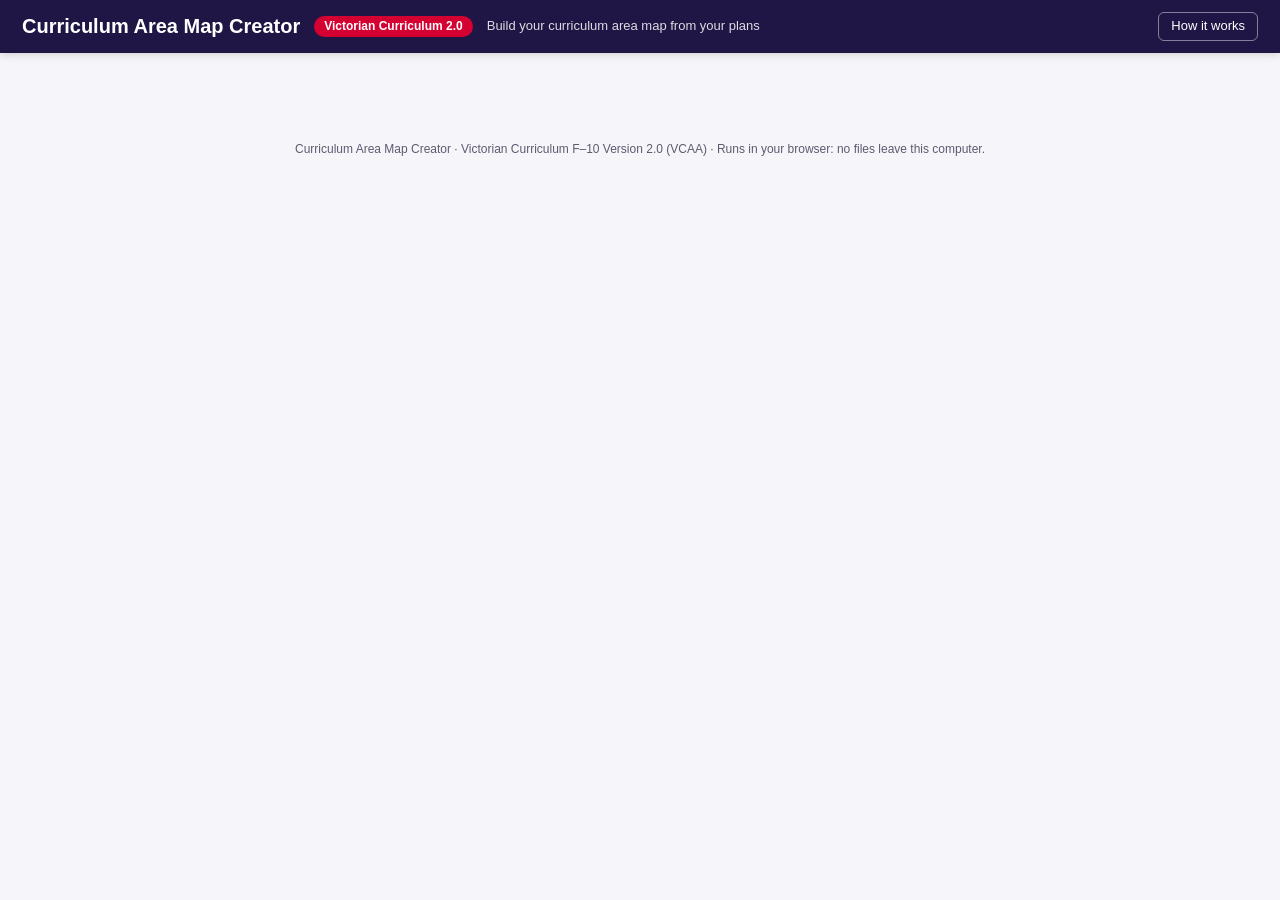
<file: source/map-creator/src/shell.html>
<!DOCTYPE html>
<html lang="en-AU"><head><meta charset="utf-8"><meta name="viewport" content="width=device-width,initial-scale=1">
<title>Curriculum Area Map Creator</title>
<style>
:root{--navy:#1F1646;--crimson:#D40032;--mint:#B8E9EB;--mint2:#E8F7F8;--ink:#1d1b2b;--muted:#5d5a70;--line:#dcdbe6;--bg:#f6f6fa;--card:#fff;--teal:#0f7b6c;--tealbg:#dff3ef;--amber:#b26a00;--amberbg:#fff1d6}
*{box-sizing:border-box}
html,body{margin:0;background:var(--bg);color:var(--ink);font:15px/1.45 "Segoe UI",Calibri,Arial,sans-serif}
button,input,select{font:inherit}
button{cursor:pointer}
header.top{background:var(--navy);color:#fff;padding:12px 22px;position:sticky;top:0;z-index:20;box-shadow:0 2px 8px rgba(0,0,0,.15)}
.brandrow{display:flex;align-items:center;gap:14px;flex-wrap:wrap}
.brandrow h1{font-size:20px;margin:0;font-weight:700}
.pill{display:inline-block;background:var(--crimson);color:#fff;border-radius:999px;padding:2px 10px;font-size:12px;font-weight:600}
.sub{font-size:13px;opacity:.85}
.subjsel{margin-left:auto;display:flex;gap:6px;align-items:center}
.subjsel button,#helpBtn{background:transparent;color:#fff;border:1px solid rgba(255,255,255,.45);border-radius:6px;padding:4px 12px;font-size:13px}
.subjsel button.on{background:#fff;color:var(--navy);font-weight:700}
.subjsel select{background:transparent;color:#fff;border:1px solid rgba(255,255,255,.45);border-radius:6px;padding:4px 8px;font-size:13px}.subjsel select option{color:#1F1646}.subjsel select.on{background:#fff;color:var(--navy);font-weight:700}
main{max-width:1500px;margin:0 auto;padding:18px 22px 60px}
.card{background:var(--card);border:1px solid var(--line);border-radius:12px;padding:18px 20px;margin-bottom:16px;box-shadow:0 1px 3px rgba(20,10,60,.05)}
.card h2{margin:0 0 6px;font-size:18px;color:var(--navy);display:flex;align-items:center;gap:10px}
.card h3{font-size:15px;margin:14px 0 6px;color:var(--navy)}
.step{display:inline-grid;place-items:center;width:26px;height:26px;border-radius:50%;background:var(--crimson);color:#fff;font-size:14px}
.muted{color:var(--muted)}.small{font-size:13px}
.drop{display:block;border:2px dashed #b9b6cc;border-radius:10px;padding:22px;text-align:center;background:var(--mint2);cursor:pointer;margin:10px 0}
.drop.over{border-color:var(--crimson);background:#fff}
.drop input{display:none}
.spin{margin-left:12px;color:var(--crimson);font-weight:600}
table.files{width:100%;border-collapse:collapse;margin-top:6px}
table.files th{text-align:left;font-size:12px;color:var(--muted);font-weight:600;border-bottom:1px solid var(--line);padding:4px 6px}
table.files td{border-bottom:1px solid var(--line);padding:7px 6px;vertical-align:top;font-size:14px}
table.files select{max-width:330px;margin:0 6px 4px 0;padding:3px}
.x{border:0;background:none;font-size:20px;color:var(--muted)}
.x:hover{color:var(--crimson)}
.link{background:none;border:0;color:var(--navy);text-decoration:underline;padding:0;cursor:pointer;font-size:inherit}
.tpl{margin:12px 0 0}
.tabs{display:flex;flex-wrap:wrap;gap:4px;margin:8px 0 10px;border-bottom:2px solid var(--navy)}
.tab{border:1px solid var(--line);border-bottom:0;background:#f0eff6;border-radius:7px 7px 0 0;padding:6px 11px;font-size:13px;color:var(--navy)}
.tab.on{background:var(--navy);color:#fff;font-weight:700}
.tab.empty{color:#9a97ad}
.badge{display:inline-block;min-width:18px;border-radius:9px;background:var(--crimson);color:#fff;font-size:11px;padding:0 5px;margin-left:3px}
.sum{margin:6px 0}.amber{color:var(--amber)}
.btn{border:1px solid var(--navy);background:#fff;color:var(--navy);border-radius:7px;padding:7px 14px;font-weight:600}
.btn.sm{padding:3px 9px;font-size:13px}
.btn.primary{background:var(--navy);color:#fff}
.btn:hover{filter:brightness(1.1)}
.key{display:flex;flex-wrap:wrap;gap:6px 10px;align-items:center;margin:4px 0 8px;color:var(--muted)}
.key .c{display:inline-block;min-width:34px;text-align:center;border-radius:4px;padding:1px 4px;font-weight:700;font-size:12px}
.gridwrap{overflow:auto;max-height:70vh;border:1px solid var(--line);border-radius:8px}
table.grid{border-collapse:separate;border-spacing:0;font-size:13px}
table.grid th{position:sticky;top:0;background:#fff;z-index:2;border-bottom:2px solid var(--line);padding:4px}
table.grid th.code{writing-mode:vertical-rl;transform:rotate(180deg);height:92px;font-weight:600;font-size:12px;border-bottom:4px solid var(--sc);white-space:nowrap;cursor:help}
table.grid th.code.gap{color:var(--crimson)}
table.grid td{border-bottom:1px solid #eeedf4;padding:2px}
table.grid td.num,table.grid th.num{position:sticky;left:0;background:#fff;z-index:1;width:28px;text-align:center;color:var(--muted)}
table.grid th.num{z-index:3}
table.grid td.uname,table.grid th.uname{position:sticky;left:28px;background:#fff;z-index:1;width:290px;min-width:290px;max-width:290px;text-align:left;border-right:1px solid var(--line)}
table.grid th.uname{z-index:3}
td.uname input{width:100%;border:1px solid transparent;border-radius:4px;padding:3px 5px;font-weight:600;color:var(--navy);background:transparent}
td.uname input:hover,td.uname input:focus{border-color:var(--line);background:#fff}
.meta{display:flex;align-items:center;gap:6px;padding:0 5px;white-space:nowrap}
.meta select{padding:0 2px;font-size:12px}
.src{overflow:hidden;text-overflow:ellipsis;min-width:0;flex:1}
.ops button{border:0;background:none;color:var(--muted);padding:0 2px}
.ops button:hover{color:var(--crimson)}
td.c{min-width:38px;height:30px;text-align:center;cursor:pointer;font-weight:700;font-size:12px;border-left:1px solid #f1f0f6}
td.c:hover{outline:2px solid var(--navy);outline-offset:-2px}
.c.code{background:var(--navy);color:#fff}
.c.ev{background:var(--tealbg);color:var(--teal)}
.c.poss{color:var(--amber);background:repeating-linear-gradient(45deg,#fff,#fff 4px,var(--amberbg) 4px,var(--amberbg) 8px);border:1px dashed var(--amber)}
.c.user{background:#fde4ea;color:var(--crimson);box-shadow:inset 0 0 0 1px var(--crimson)}
.c.cleared{background:#fafafa}
.gaps{background:#fdf2f5;border:1px solid #f4c7d3;border-radius:8px;padding:6px 12px 10px;margin-top:10px}
.gaps h3{color:var(--crimson);margin:6px 0}
.codechip{display:inline-block;font-family:Consolas,monospace;font-size:12px;background:#ecebf2;border-radius:4px;padding:0 5px;margin-right:4px}
.ok{color:var(--teal);font-weight:600}
.note{background:var(--amberbg);border-left:4px solid var(--amber);padding:8px 12px;border-radius:6px}
.warncard{border-color:#f0c36d;background:#fffaf0}
.nlrow{display:flex;justify-content:space-between;gap:10px;align-items:center;padding:4px 0;border-bottom:1px solid #f1e7cf}
.dl{display:flex;flex-wrap:wrap;gap:12px 22px;align-items:center;margin:10px 0}
.dl input#fname{width:360px;padding:5px 7px;border:1px solid var(--line);border-radius:6px}
.chk{display:flex;gap:6px;align-items:center}
.pop{position:absolute;z-index:50;background:#fff;border:1px solid var(--navy);border-radius:10px;box-shadow:0 8px 30px rgba(20,10,60,.25);padding:12px 14px;width:430px;max-width:94vw;display:grid;gap:8px}
.pop select{width:100%;margin-top:3px}
.pop .why{color:var(--muted)}
.pop .row2{display:flex;gap:6px;flex-wrap:wrap}
#toast{position:fixed;left:50%;bottom:22px;transform:translateX(-50%);background:var(--navy);color:#fff;padding:9px 16px;border-radius:8px;z-index:90;max-width:90vw;box-shadow:0 4px 18px rgba(0,0,0,.25)}
#help{max-width:1500px;margin:14px auto 0;padding:0 22px}
#help .card{background:var(--mint2)}
#help li{margin:3px 0}
footer{text-align:center;font-size:12px;color:var(--muted);padding:10px}
</style></head><body>
<header class="top"><div class="brandrow"><h1>Curriculum Area Map Creator</h1><span class="pill">Victorian Curriculum 2.0</span><span class="sub">Build your curriculum area map from your plans</span><div class="subjsel" id="subj"></div><button id="helpBtn">How it works</button></div></header>
<div id="help" hidden><div class="card">
<h2>How it works</h2>
<ol>
<li><b>Add your plans.</b> The tool finds the teaching and learning units in each file:
<ul><li><b>Yearly overviews and scopes and sequences</b> in Excel or Word: a column headed Unit, Topic or Focus gives one unit per row. Term and level come from the rows, columns or tab names (“Term 2”, “Year 4”).</li>
<li><b>Curriculum area plans</b> (weeks across the top, a row per level and semester, as in VCAA’s template): each unit in the grid. Calendar items such as camp or NAPLAN are left out.</li>
<li><b>Headed documents:</b> a section under each heading such as “Weeks 1–3: Fractions” or “Unit 4”.</li>
<li><b>Unit plans</b> are read as one unit. With an overview, a unit plan that matches an overview unit (by unit number, such as 3.4, or by title) adds its detail to that unit.</li></ul>
Change how a file is read under <b>Read it as</b>.</li>
<li><b>Check the map.</b> For each unit, a content description is ticked when its VC2 code is written in the plan, or when the plan’s words clearly match it. Where a plan lists codes, its words alone don’t add ticks. Weaker matches show as <b>?</b>: tick the ones you agree with. Click any cell to tick, clear or change the achievement standard.</li>
<li><b>The achievement standard number</b> in each cell comes from your template’s list (N1, A7, Sp13 …). It is the extract VCAA links to that content description; where several are linked, the one whose words the unit shares most.</li>
<li><b>Download</b> your template, filled in. Nothing is uploaded: files are read in this browser.</li>
</ol>
<p class="small muted">Every learning area has a built-in template in the same layout as the Mathematics one: a tab per level (or band of levels, such as Levels 3 and 4 for Science and the Humanities), and the achievement standard numbered sentence by sentence and labelled by strand or mode (SL, RV and W for English; SU, SI and SHE for Science). Choose a learning area other than Mathematics or English from <b>Other learning areas</b>. Mathematics and English match plans on curriculum concepts and VCAA’s wording; the other learning areas on VCAA’s wording and elaborations, so check their possible matches. Use your own template (same layout: VC2 codes across, Unit Title and Semester, the AS key below) with “use a different template”.</p>
</div></div>
<main id="view"></main>
<div id="toast" hidden></div>
<footer>Curriculum Area Map Creator · Victorian Curriculum F–10 Version 2.0 (VCAA) · Runs in your browser: no files leave this computer.</footer>
<!--SCRIPTS-->

</body></html>
</file>
